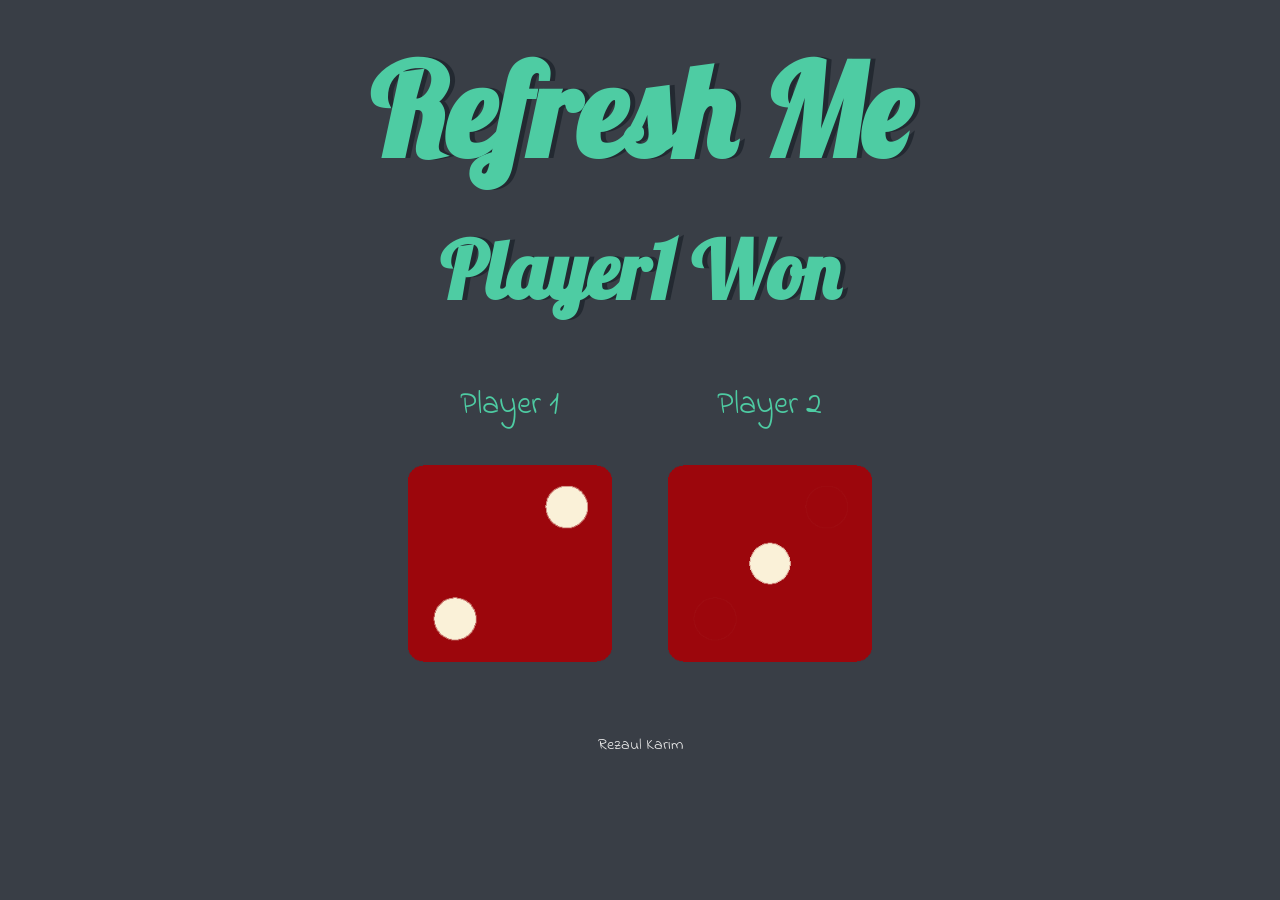
<file: index.html>
<!DOCTYPE html>
<html lang="en" dir="ltr">

<head>
  <meta charset="utf-8">
  <title>Dicee</title>
  <link rel="stylesheet" href="styles.css">
  <link href="https://fonts.googleapis.com/css?family=Indie+Flower|Lobster" rel="stylesheet">

</head>

<body>

  <div class="container">
    <h1>Refresh Me</h1>
<h3></h3>
    <div class="dice">

      <p>Player 1</p>
      <img id="img1" class="img" src=''>
    </div>

    <div class="dice">
      <p>Player 2</p>
      <img id="img2" class="img" src=''>
    </div>
    <script type="text/javascript">
      var a = Math.floor(((Math.random() * 10) % 6) + 1);
      var b = Math.floor(((Math.random() * 10) % 6) + 1);
      document.getElementById('img1').src='images/dice'+(a)+'.png';
      document.getElementById('img2').src="images/dice"+(b)+".png";

      if(a>b){
        document.getElementsByTagName("h3")[0].innerHTML="Player1 Won"
      }
      else if (b>a) {
        document.getElementsByTagName("h3")[0].innerHTML="Player2 Won"
      }
      else {
        document.getElementsByTagName("h3")[0].innerHTML="Both Won"
      }
    </script>
  </div>


</body>

<footer>
  Rezaul Karim
</footer>

</html>
</file>
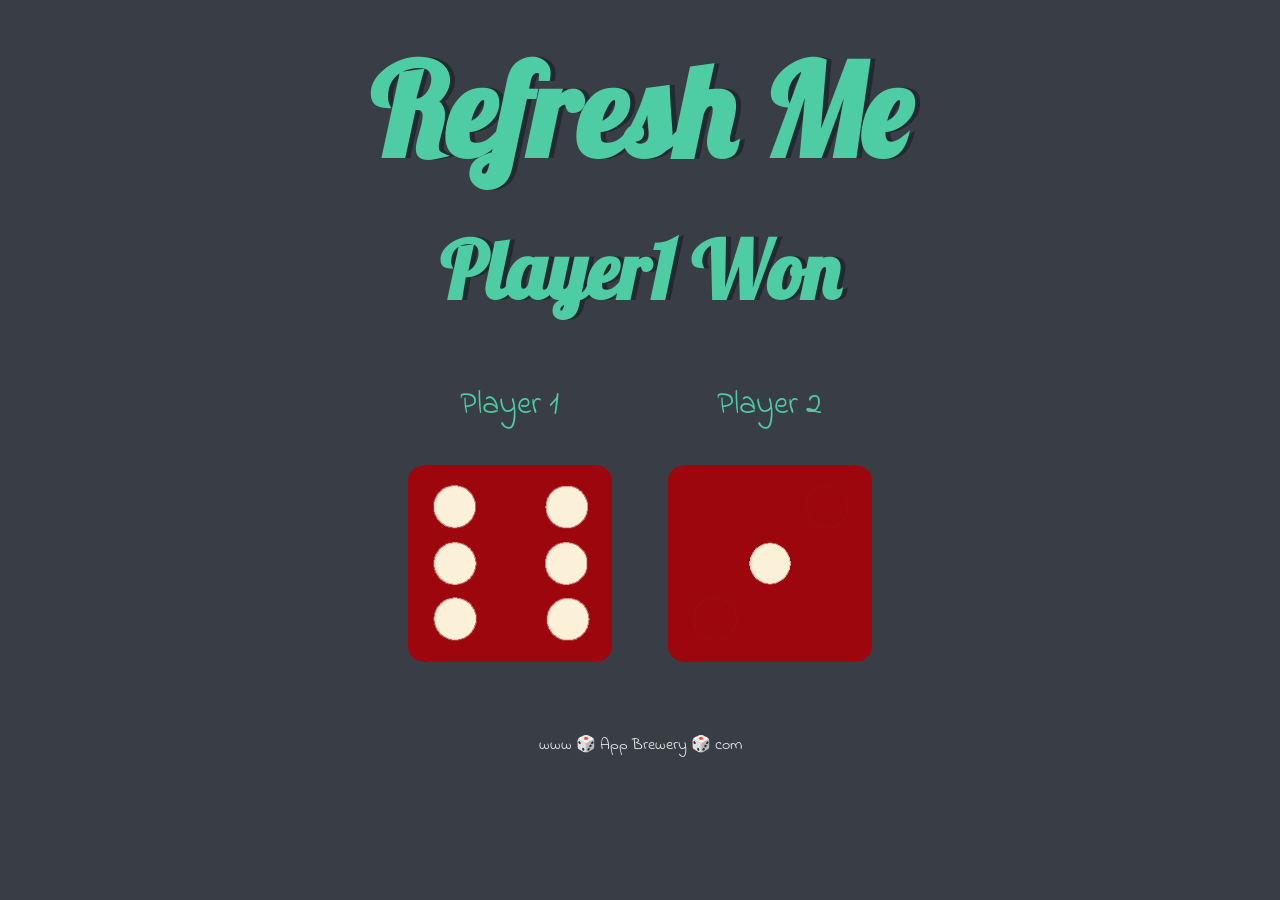
<file: dicee.html>
<!DOCTYPE html>
<html lang="en" dir="ltr">

<head>
  <meta charset="utf-8">
  <title>Dicee</title>
  <link rel="stylesheet" href="styles.css">
  <link href="https://fonts.googleapis.com/css?family=Indie+Flower|Lobster" rel="stylesheet">

</head>

<body>

  <div class="container">
    <h1>Refresh Me</h1>
<h3></h3>
    <div class="dice">

      <p>Player 1</p>
      <img id="img1" class="img" src=''>
    </div>

    <div class="dice">
      <p>Player 2</p>
      <img id="img2" class="img" src=''>
    </div>
    <script type="text/javascript">
      var a = Math.floor(((Math.random() * 10) % 6) + 1);
      var b = Math.floor(((Math.random() * 10) % 6) + 1);
      document.getElementById('img1').src='images/dice'+(a)+'.png';
      document.getElementById('img2').src="images/dice"+(b)+".png";

      if(a>b){
        document.getElementsByTagName("h3")[0].innerHTML="Player1 Won"
      }
      else if (b>a) {
        document.getElementsByTagName("h3")[0].innerHTML="Player2 Won"
      }
      else {
        document.getElementsByTagName("h3")[0].innerHTML="Both Won"
      }
    </script>
  </div>


</body>

<footer>
  www 🎲 App Brewery 🎲 com
</footer>

</html>
</file>
<file: styles.css>
.container {
  width: 70%;
  margin: auto;
  text-align: center;
}

.dice {
  text-align: center;
  display: inline-block;

}

body {
  background-color: #393E46;
}

h1 {
  margin: 30px;
  font-family: 'Lobster', cursive;
  text-shadow: 5px 0 #232931;
  font-size: 8rem;
  color: #4ECCA3;
}

p {
  font-size: 2rem;
  color: #4ECCA3;
  font-family: 'Indie Flower', cursive;
}

img {
  width: 80%;
}

footer {
  margin-top: 5%;
  color: #EEEEEE;
  text-align: center;
  font-family: 'Indie Flower', cursive;

}
h3{
  margin: 30px;
  font-family: 'Lobster', cursive;
  text-shadow: 5px 0 #232931;
  font-size: 5rem;
  color: #4ECCA3;
}
</file>
